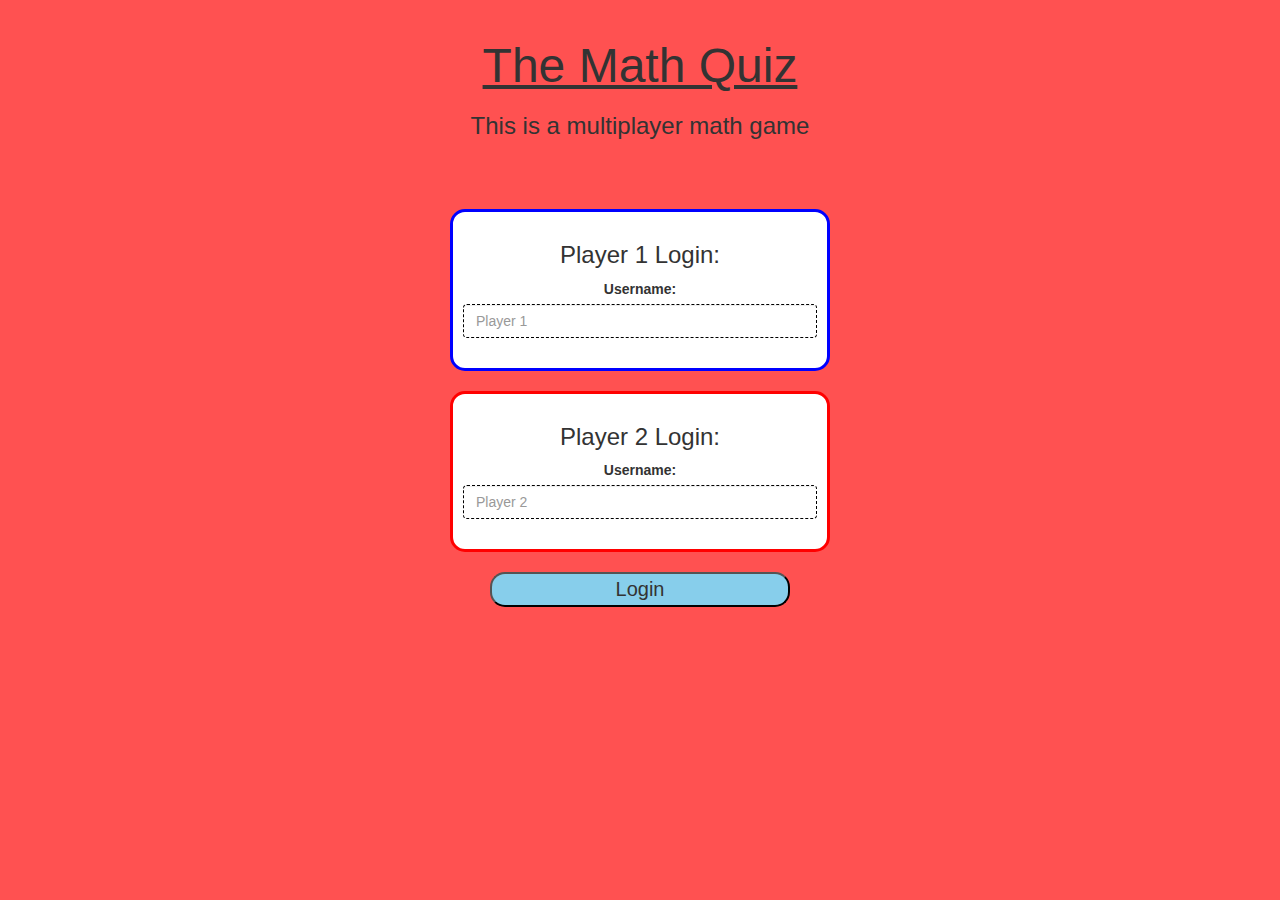
<file: index.html>
<!DOCTYPE html>
<html>

<head>
    <title>The Math Quiz</title>

    <meta name="viewport" content="width=device-width, initial-scale=1">
    <link rel="stylesheet" href="https://maxcdn.bootstrapcdn.com/bootstrap/3.4.0/css/bootstrap.min.css">
    <script src="https://ajax.googleapis.com/ajax/libs/jquery/3.4.1/jquery.min.js"></script>
    <script src="https://maxcdn.bootstrapcdn.com/bootstrap/3.4.0/js/bootstrap.min.js"></script>

    <link rel="stylesheet" type="text/css" href="
    style.css">

</head>

<body>

    <div class="container">
        <center>

            <br>
            <h1 style="text-decoration: underline; font-size: 48px;;">The Math Quiz</h1>
            <h3>This is a multiplayer math game</h4>
                <br><br><br>
                <div class="col-lg-4 col-sm-8 col-xs-11" style="border: 3px solid blue; background: white;
                padding: 10px;
                float: none;
                border-radius: 15px;">
                    <h3>Player 1 Login:</h3>
                    <label>Username:</label>
                    <input type="text" id="player1_name_input" class="form-control textIn_login" placeholder="Player 1">
                    <br>
                </div>
                <br>
                <div class="col-lg-4 col-sm-8 col-xs-11" style="border: 3px solid red; background: white;
                padding: 10px;
                float: none;
                border-radius: 15px;;">
                    <h3>Player 2 Login:</h3>
                    <label>Username:</label>
                    <input type="text" id="player2_name_input" class="form-control textIn_login" placeholder="Player 2">
                    <br>
                </div>
                <br>
                <button style="width: 300px; border-radius: 15px; height: 35px; background-color: skyblue; font-size: 20px;" onclick="myLogin()">Login</button>

        </center>
    </div>
</body>

<script src="gameLogin.js"></script>

</html>
</file>
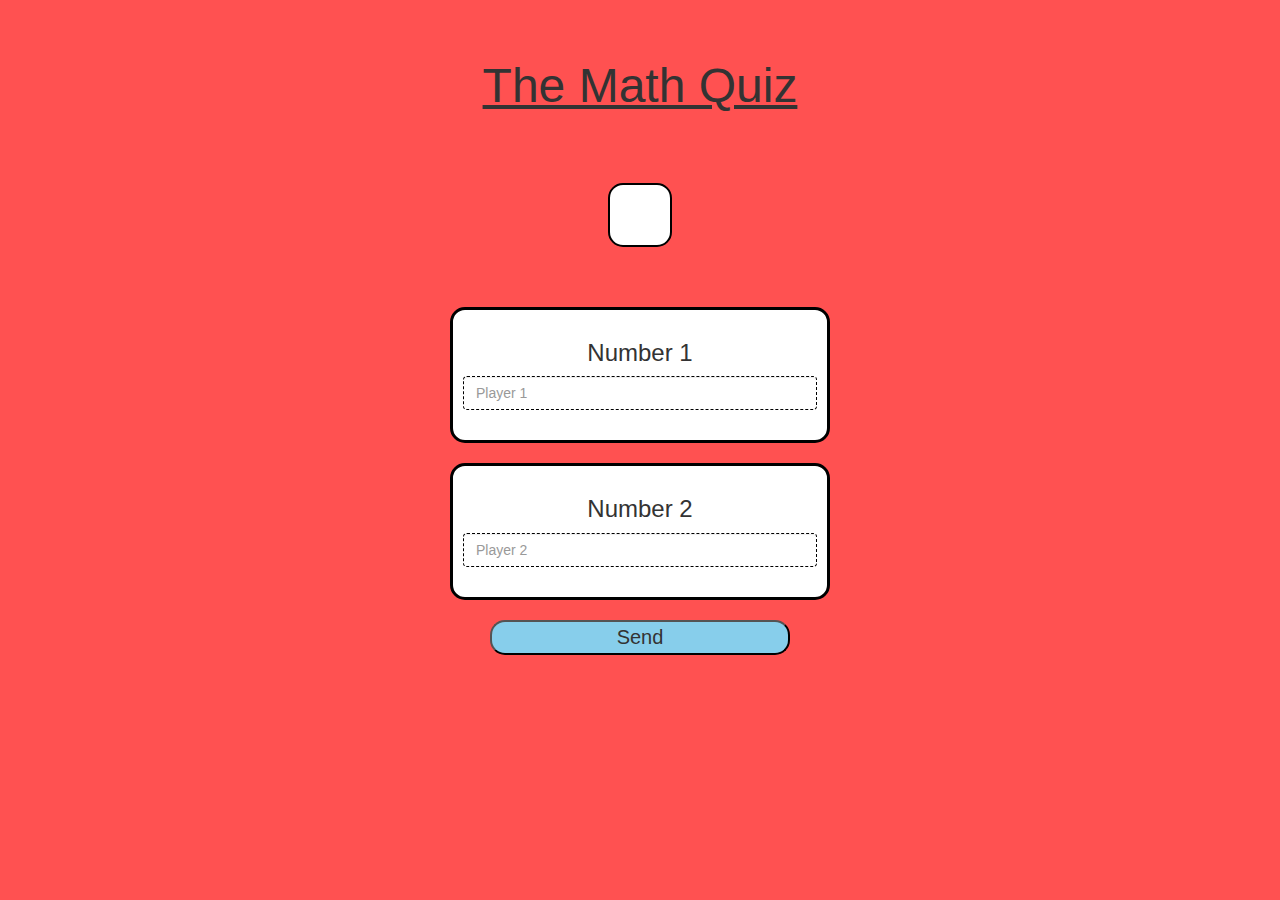
<file: gamePage.html>
<!DOCTYPE html>
<html>

<head>
    <title>The Math Quiz</title>

    <meta name="viewport" content="width=device-width, initial-scale=1">
    <link rel="stylesheet" href="https://maxcdn.bootstrapcdn.com/bootstrap/3.4.0/css/bootstrap.min.css">
    <script src="https://ajax.googleapis.com/ajax/libs/jquery/3.4.1/jquery.min.js"></script>
    <script src="https://maxcdn.bootstrapcdn.com/bootstrap/3.4.0/js/bootstrap.min.js"></script>

    <link rel="stylesheet" type="text/css" href="
    style.css">

</head>

<body>

    <h4 id="player1nameCorner"></h4> <span id="player1ScoreCorner"></span>
    <br>
    <h4 id="player2nameCorner"></h4> <span id="player2ScoreCorner"></span>

    <div class="container">
        <center>

            <h1 style="text-decoration: underline; font-size: 48px;;">The Math Quiz</h1>
            <br><br><br>
            <div id="output">
            </div>

            <br><br><br>
            <div class="col-lg-4 col-sm-8 col-xs-11" style="border: 3px solid black; background: white;
                padding: 10px;
                float: none;
                border-radius: 15px;">
                <h3>Number 1</h3>
                <input type="text" id="player1_name_input" class="form-control textIn_login" placeholder="Player 1">
                <br>
            </div>
            <br>
            <div class="col-lg-4 col-sm-8 col-xs-11" style="border: 3px solid black; background: white;
                padding: 10px;
                float: none;
                border-radius: 15px;;">
                <h3>Number 2</h3>
                <input type="text" id="player2_name_input" class="form-control textIn_login" placeholder="Player 2">
                <br>
            </div>
            <br>
            <button style="width: 300px; border-radius: 15px; height: 35px; background-color: skyblue; font-size: 20px;" onclick="send()">Send</button>


        </center>
    </div>
</body>

<script src="gamePage.js"></script>

</html>
</file>
<file: style.css>
body {
    background: rgb(255, 81, 81);
}

.loginDiv1,
.loginDiv2 {
    background: white;
    padding: 10px;
    float: none;
    border-radius: 15px;
}

.textIn_login {
    border: 1.5px dashed black;
}

#output {
    background-color: white;
    border-radius: 15px;
    border: 2px solid black;
    padding: 30px;
    float: none;
    text-align: left;
    width: fit-content;
}

#gameQ {
    font-size: 40px;
    text-decoration: solid;
}

#AnsSubmit {
    width: 100px;
    height: 40px;
    margin-top: 20px;
}
</file>
